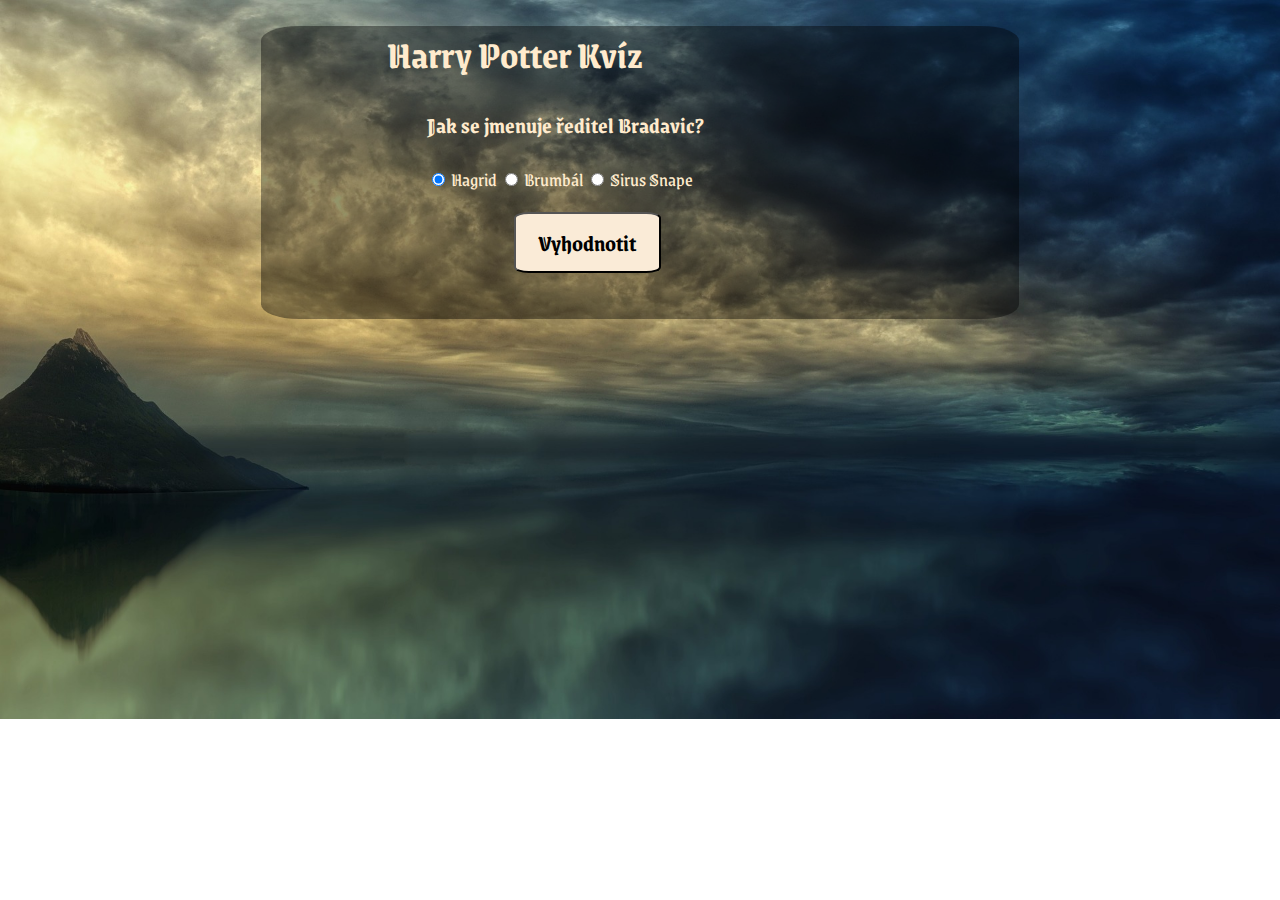
<file: src/main/resources/templates/index.html>
<!DOCTYPE html>
<html lang="cs" xml:lang="cs"
      xmlns="http://www.w3.org/1999/xhtml"
      xmlns:th="http://www.thymeleaf.org">
<head>
    <meta charset="UTF-8"/>
    <link rel="stylesheet" href="../static/css/styl.css"
          th:href="'css/styl.css'"/>
    <link href="https://fonts.googleapis.com/css2?family=Grenze+Gotisch:wght@400;600&display=swap" rel="stylesheet">
    <title>Harry Potter</title>
</head>

<body background-image="">
    <div class="mainContent">
    <h1>Harry Potter Kvíz</h1>
    <form method="post" th:action="@{/{sessionId}(sessionId = ${sessionId})}">
        <ul class="quesList" th:each="ques, iterator : ${question}">
            <li>
            <h3 th:text="${ques.getQuestion()}">Jak se jmenuje ředitel Bradavic?</h3>
            <label class="inline-radio">
                <input type="radio" th:name="'result[' + ${iterator.index} + ']'"
                       th:value="${ques.getOption_a()} + '&' + ${ques.getQuesId()}"
                       checked="checked">
                <span class="inline-radio" th:text="${ques.getOption_a()}">Hagrid</span>
            </label>
            <label class="inline-radio">
                <input type="radio" th:name="'result[' + ${iterator.index} + ']'"
                       th:value="${ques.getOption_b()} + '&' + ${ques.getQuesId()}">
                <span class="inline-radio" th:text="${ques.getOption_b()}">Brumbál</span>
            </label>
            <label class="inline-radio">
                <input type="radio" th:name="'result[' + ${iterator.index} + ']'"
                       th:value="${ques.getOption_c()} + '&' + ${ques.getQuesId()}">
                <span class="inline-radio" th:text="${ques.getOption_c()}">Sirus Snape</span>
            </label>
            </li>
        </ul>
        <input class="button" type="submit" value="Vyhodnotit">
    </form>
    </div>
</body>
</html>
</file>
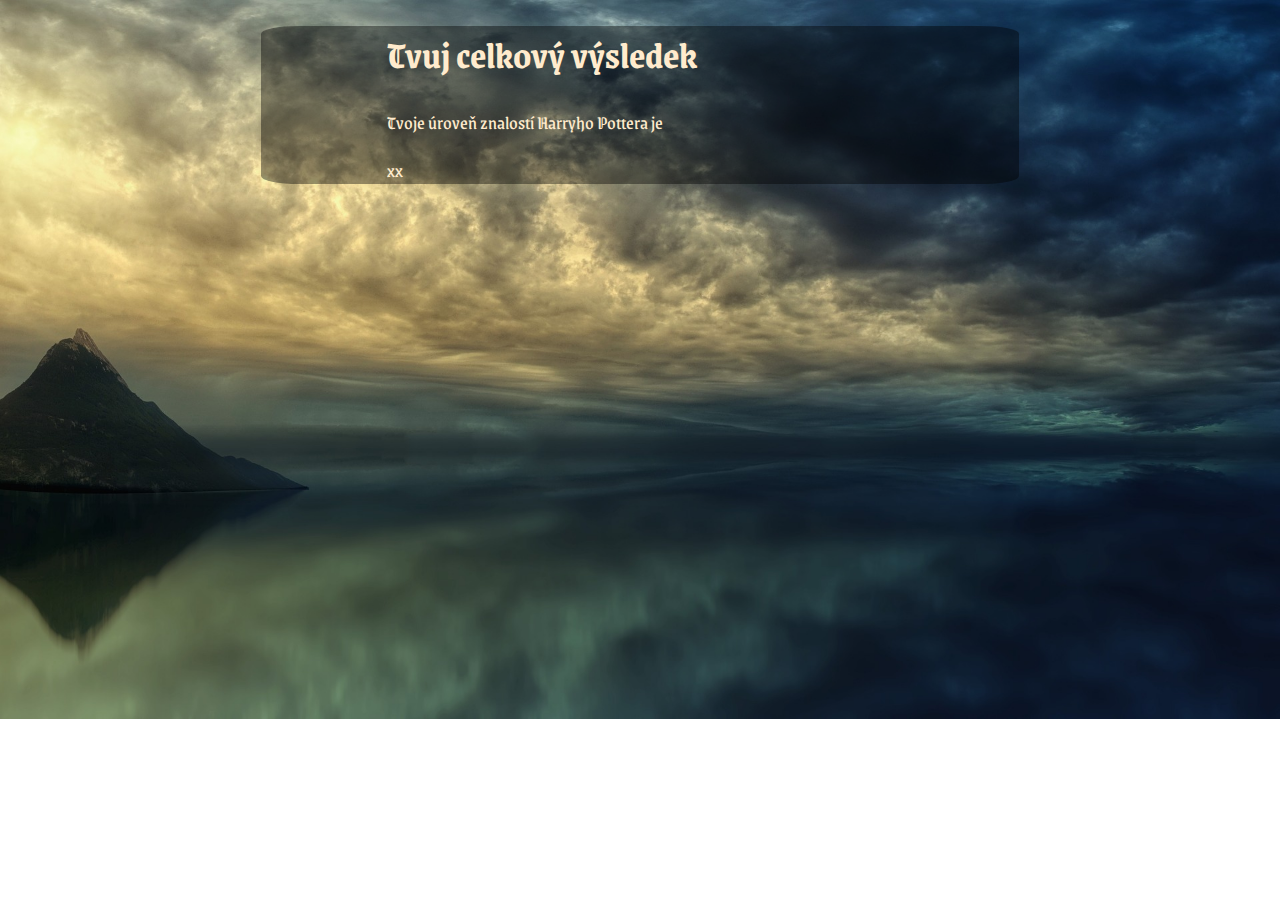
<file: src/main/resources/templates/finalResult.html>
<!DOCTYPE html>
<html lang="cs" xml:lang="cs"
      xmlns="http://www.w3.org/1999/xhtml"
      xmlns:th="http://www.thymeleaf.org">
<head>
    <meta charset="UTF-8"/>
    <link rel="stylesheet" href="../static/css/styl.css"
          th:href="@{'/css/styl.css'}"/>
    <link href="https://fonts.googleapis.com/css2?family=Grenze+Gotisch:wght@400;600&display=swap" rel="stylesheet">
    <title>Harry Potter</title>
</head>
<body>
    <div class="mainContent">
    <h1>Tvuj celkový výsledek</h1>
    <p>Tvoje úroveň znalostí Harryho Pottera je </p>
    <span th:text="${finalResultScore}">xx</span>
    </div>
</body>
</html>
</file>
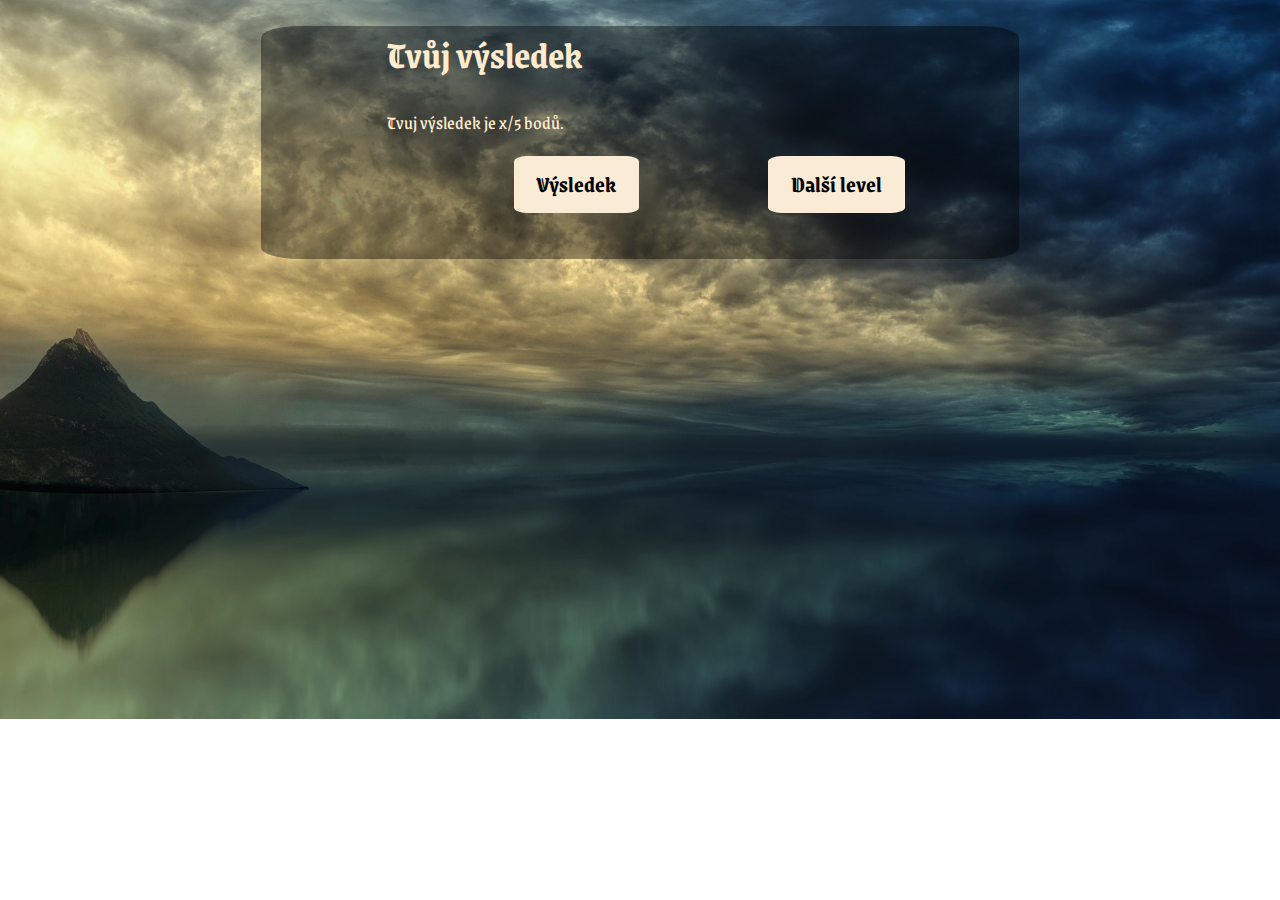
<file: src/main/resources/templates/levelResult.html>
<!DOCTYPE html>
<html lang="cs" xml:lang="cs"
      xmlns="http://www.w3.org/1999/xhtml"
      xmlns:th="http://www.thymeleaf.org">
<head>
    <meta charset="UTF-8"/>
    <link rel="stylesheet" href="../static/css/styl.css"
          th:href="@{'/css/styl.css'}"/>
    <link href="https://fonts.googleapis.com/css2?family=Grenze+Gotisch:wght@400;600&display=swap" rel="stylesheet">
    <title>Harry Potter</title>
</head>
<body>
    <div class="mainContent">
    <h1>Tvůj výsledek</h1>
    <p>Tvuj výsledek je <span th:text="${points}">x</span>/5 bodů.</p>

    <a class="button" th:href="@{/finalResult/{sessionId}(sessionId=${sessionId})}" href="finalResult.html">Výsledek</a>
        <span th:if="${level} != 4">
            <a class="button" th:href="@{/{sesion_id}(sesion_id=${sessionId})}" href="index.html">Další level</a>
        </span>
    </div>
</body>
</html>
</file>
<file: src/main/resources/static/css/styl.css>
.mainContent {
    padding-left: 10%;
    margin: auto;
    width: 50%;
    font-family: 'Grenze Gotisch', cursive;
    border-radius: 5%;
    opacity: 1;
    background:#EAF4F8;
    background: transparent\9;
    background:rgba(0,0,0,0.4);
    filter:progid:DXImageTransform.Microsoft.gradient(startColorstr=#EAF4F8,endColorstr=#EAF4F8);
    zoom: 1;
    margin-bottom: 2em;
}

body {
    background-size: cover;
    background-repeat: no-repeat;
    background-position: top left;
    background-image: url("css/background.jpg");
    font-size: 1.2em;
    color: blanchedalmond;
}

.quesList {
    list-style-type: none;
    margin-top: 20px;
}

.quesList li {
    margin-top: 20px;
}

.button {
    cursor: default;
    display: inline-block;
    background: antiquewhite;
    color: black;
    padding: 0.5em 1em;
    margin-left: 20%;
    margin-bottom: 2em;
    text-align: center;
    text-decoration: none;
    border-radius: 10%;
    font-family: 'Grenze Gotisch', cursive;
    font-size: 1.2em;
    font-weight: bolder;
}
</file>
